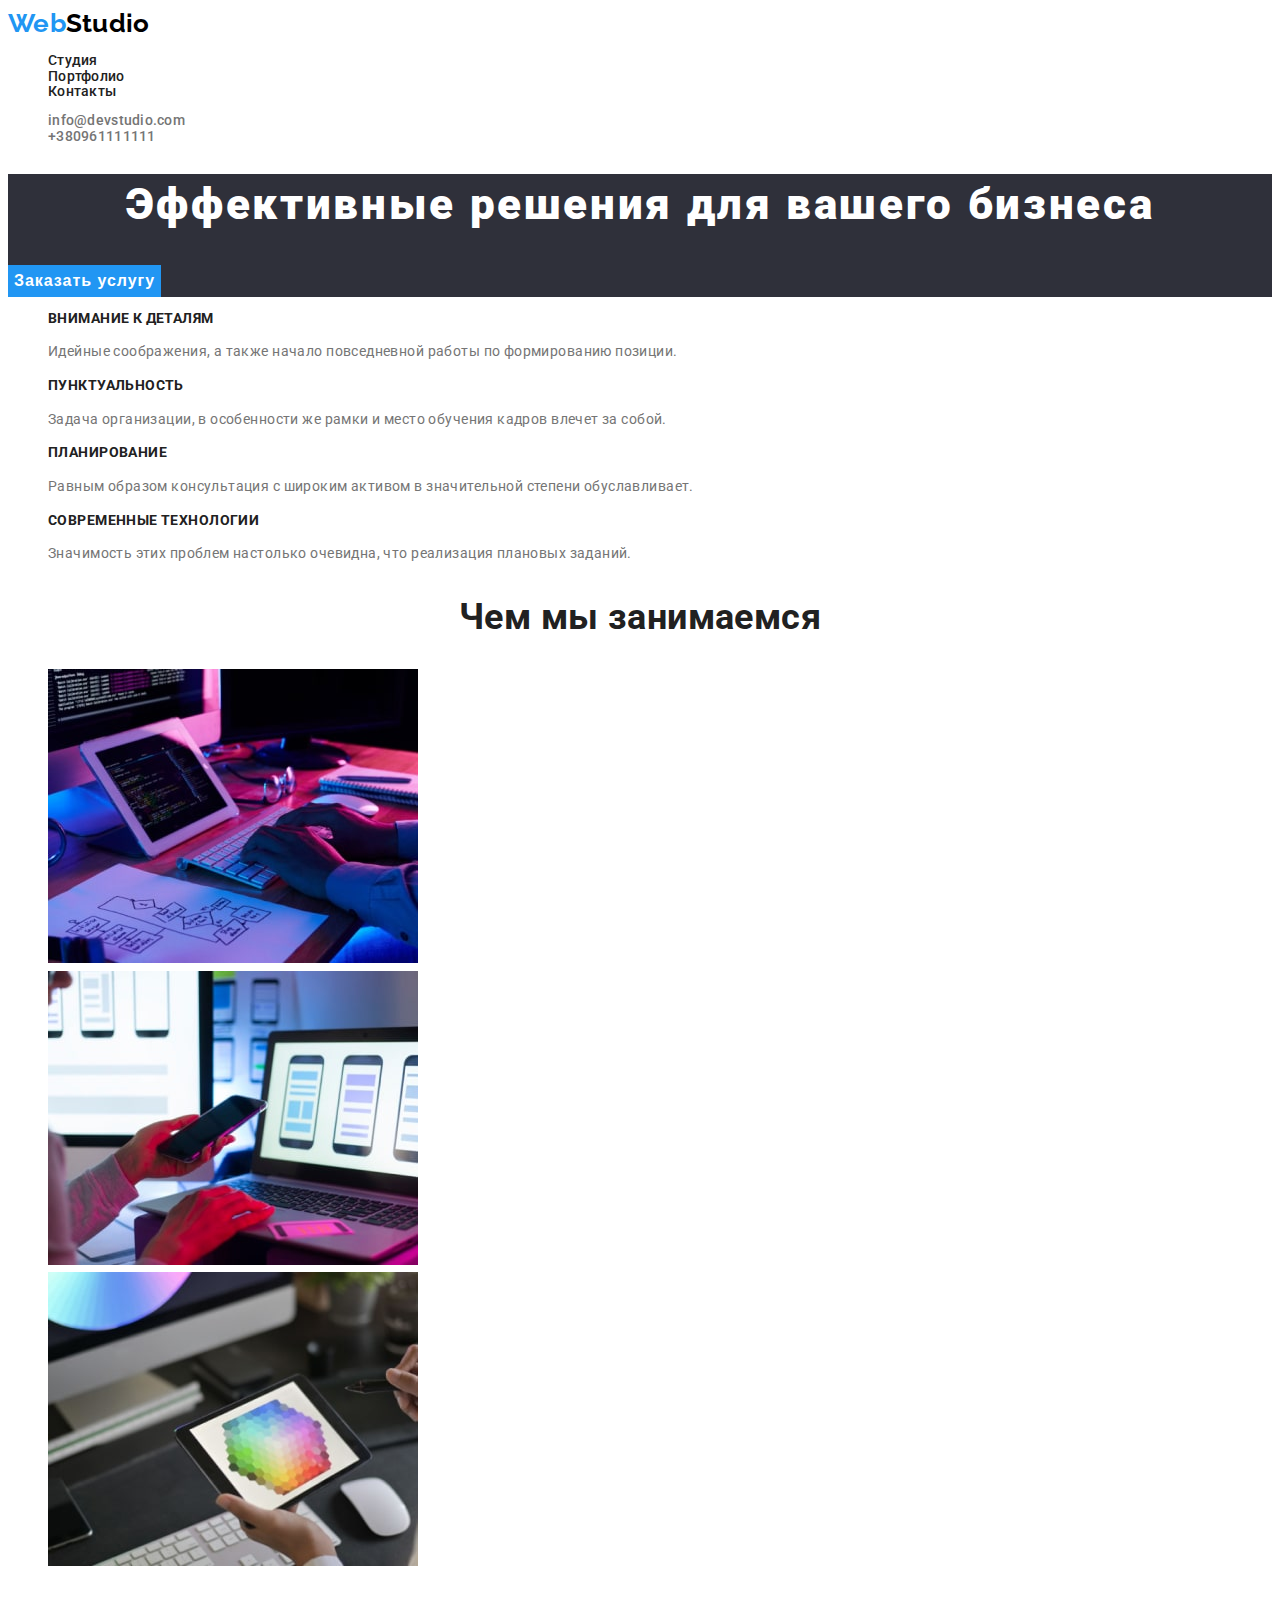
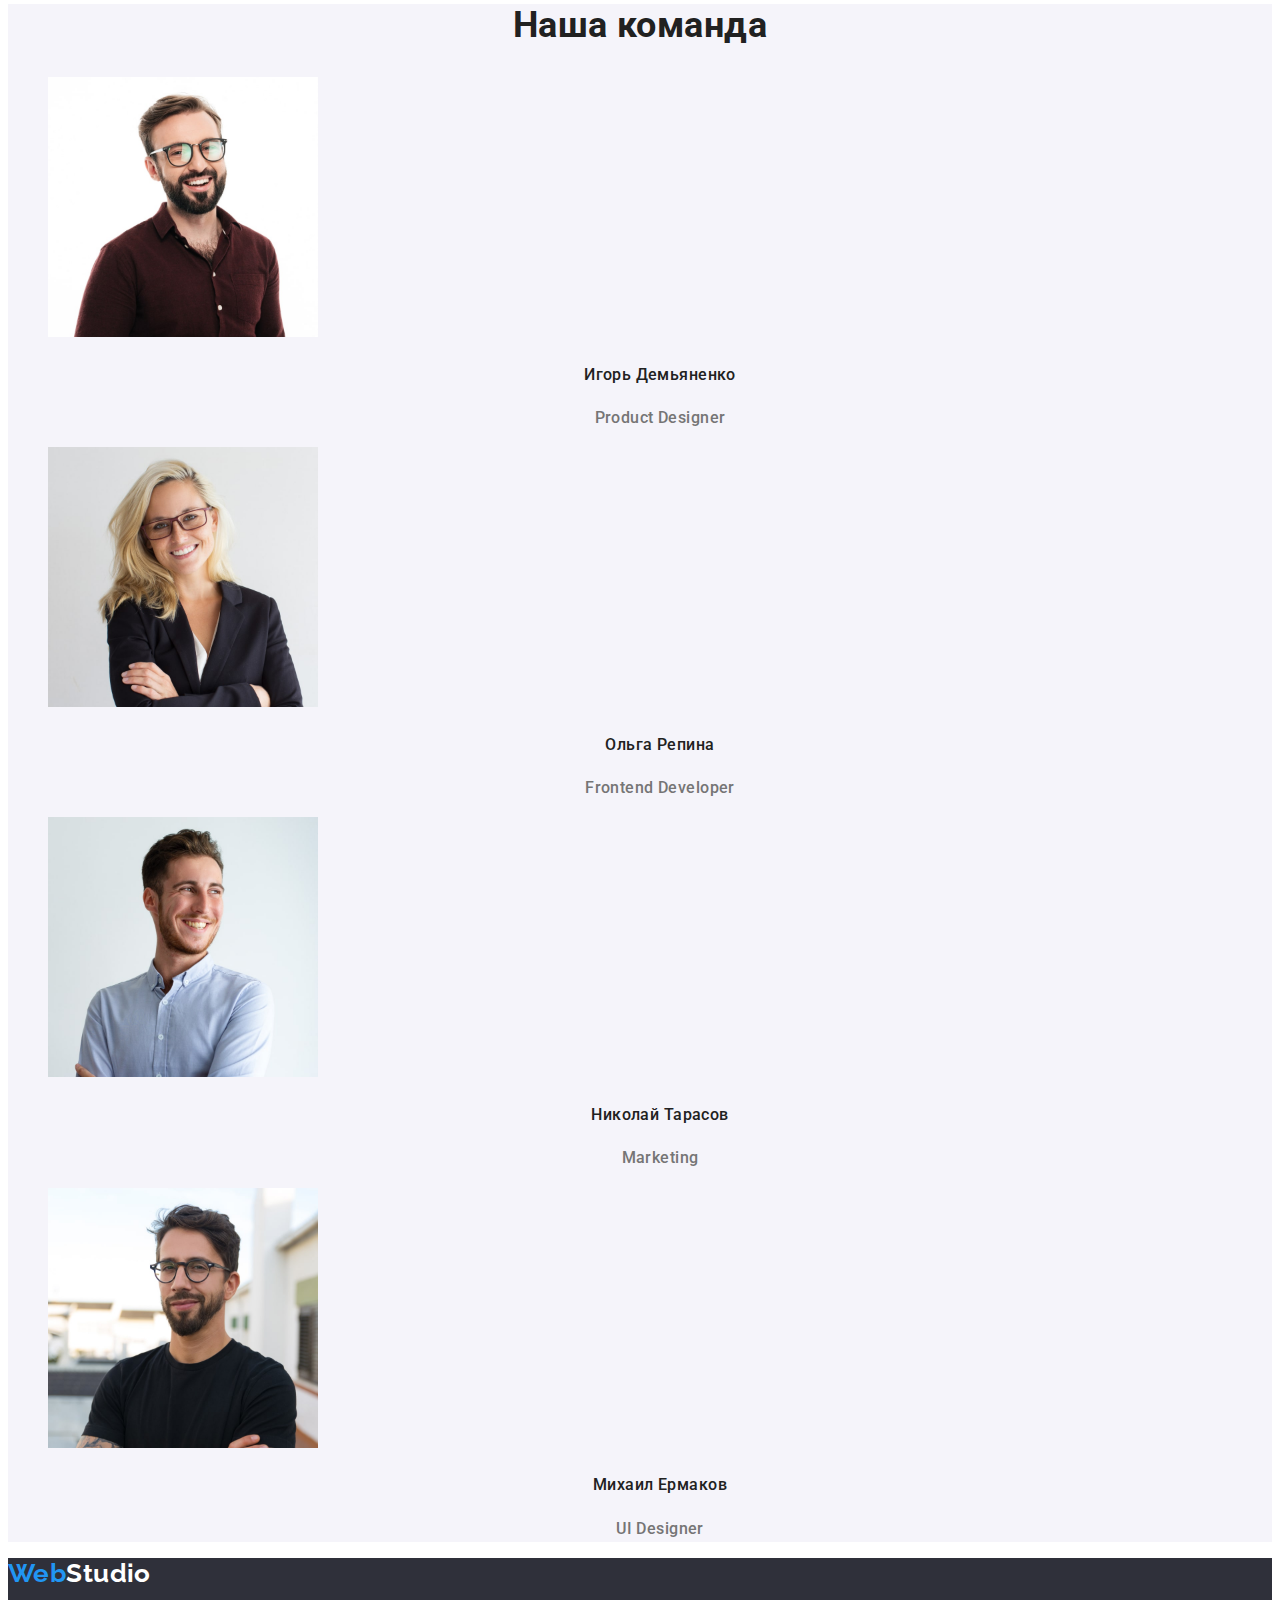
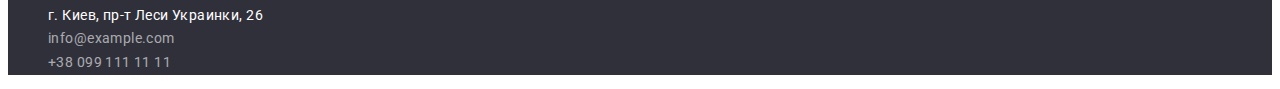
<file: index.html>
<!DOCTYPE html>
<html lang="ru">
  <head>
    <meta charset="UTF-8" />
    <meta http-equiv="X-UA-Compatible" content="IE=edge" />
    <meta name="viewport" content="width=device-width, initial-scale=1.0" />
    <link rel="preconnect" href="https://fonts.googleapis.com" />
    <link rel="preconnect" href="https://fonts.gstatic.com" crossorigin />
    <link href="https://fonts.googleapis.com/css2?family=Montserrat:wght@400;700&family=Raleway:wght@700&family=Roboto:wght@400;500;700;900&display=swap" rel="stylesheet" />
    <link rel="stylesheet" href="./css/styles.css" />
    <title>WebStudio</title>
  </head>
  <body>
    <header class="header">
      <nav class="nav">
        <!-- Logo -->
        <a class="link logo" href="./index.html">Web<span class="header-logo logo-black">Studio</span></a>
        <!-- Navigation -->
        <ul class="nav-list list">
          <li><a class="nav-item link" href="./index.html">Студия</a></li>
          <li><a class="nav-item link" href="./portfolio.html">Портфолио</a></li>
          <li><a class="nav-item link" href="">Контакты</a></li>
        </ul>
      </nav>
      <ul class="auth-list list">
        <!-- email -->
        <li>
          <a class="auth-item link" href="mailto:info@devstudio.com">info@devstudio.com</a>
        </li>
        <!-- Phone -->
        <li>
          <a class="auth-item link" href="tel:+380961111111">+380961111111</a>
        </li>
      </ul>
    </header>
    <main>
      <!-- Banner -->
      <section class="hero">
        <h1 class="hero-title">Эффективные решения для вашего бизнеса</h1>
        <button class="hero-button" type="button">Заказать услугу</button>
      </section>
      <!-- Specifics -->
      <section class="specifics">
        <h2 class="visually-hidden">Особенности</h2>
        <ul class="specifics-list list">
          <li>
            <h3 class="specifics-title title">Внимание к деталям</h3>
            <p>Идейные соображения, а также начало повседневной работы по формированию позиции.</p>
          </li>
          <li>
            <h3 class="specifics-title title">Пунктуальность</h3>
            <p>Задача организации, в особенности же рамки и место обучения кадров влечет за собой.</p>
          </li>
          <li>
            <h3 class="specifics-title title">Планирование</h3>
            <p>Равным образом консультация с широким активом в значительной степени обуславливает.</p>
          </li>
          <li>
            <h3 class="specifics-title title">Современные технологии</h3>
            <p>Значимость этих проблем настолько очевидна, что реализация плановых заданий.</p>
          </li>
        </ul>
      </section>
      <!-- Whot we do -->
      <section class="preview">
        <h2 class="preview-title title">Чем мы занимаемся</h2>
        <ul class="preview-list list">
          <li>
            <img src="./images/webstudio/work1.jpg" alt="разработка интерфейса" width="370" height="294" />
          </li>
          <li>
            <img src="./images/webstudio/work2.jpg" alt="дизайн" width="370" height="294" />
          </li>
          <li>
            <img src="./images/webstudio/work3.jpg" alt="написание кода" width="370" height="294" />
          </li>
        </ul>
      </section>
      <!-- Our team -->
      <section class="team">
        <h2 class="team-title title">Наша команда</h2>
        <ul class="team-list list">
          <li>
            <img src="./images/webstudio/product_designer.jpg" alt="Дизайнер" width="270" height="260" />
            <h3 class="team-worker title">Игорь Демьяненко</h3>
            <p class="team-description">Product Designer</p>
          </li>
          <li>
            <img src="./images/webstudio/frontend_developer.jpg" alt="Фронт Енд" width="270" height="260" />
            <h3 class="team-worker title">Ольга Репина</h3>
            <p class="team-description">Frontend Developer</p>
          </li>
          <li>
            <img src="./images/webstudio/marketing.jpg" alt="Маркетинг" width="270" height="260" />
            <h3 class="team-worker title">Николай Тарасов</h3>
            <p class="team-description">Marketing</p>
          </li>
          <li>
            <img src="./images/webstudio/ui_designer.jpg" alt="Юай дизайнер" width="270" height="260" />
            <h3 class="team-worker title">Михаил Ермаков</h3>
            <p class="team-description">UI Designer</p>
          </li>
        </ul>
      </section>
    </main>
    <footer class="footer">
      <!-- Logo -->
      <a class="link logo" href="./index.html">Web<span class="logo-white">Studio</span></a>
      <!-- Address -->
      <address class="address">
        <ul class="list address-list">
          <li>
            <a class="address-link link" href="https://goo.gl/maps/jnasmkMAZztD2F1y9" target="_blank" rel="noopener nofollow noreferrer">г. Киев, пр-т Леси Украинки, 26</a>
          </li>
          <li>
            <a class="address-link link" href="mailto:info@example.com">info@example.com</a>
          </li>
          <!-- Phone -->
          <li>
            <a class="address-link link" href="tel:+380991111111">+38 099 111 11 11</a>
          </li>
        </ul>
      </address>
    </footer>
  </body>
</html>
</file>
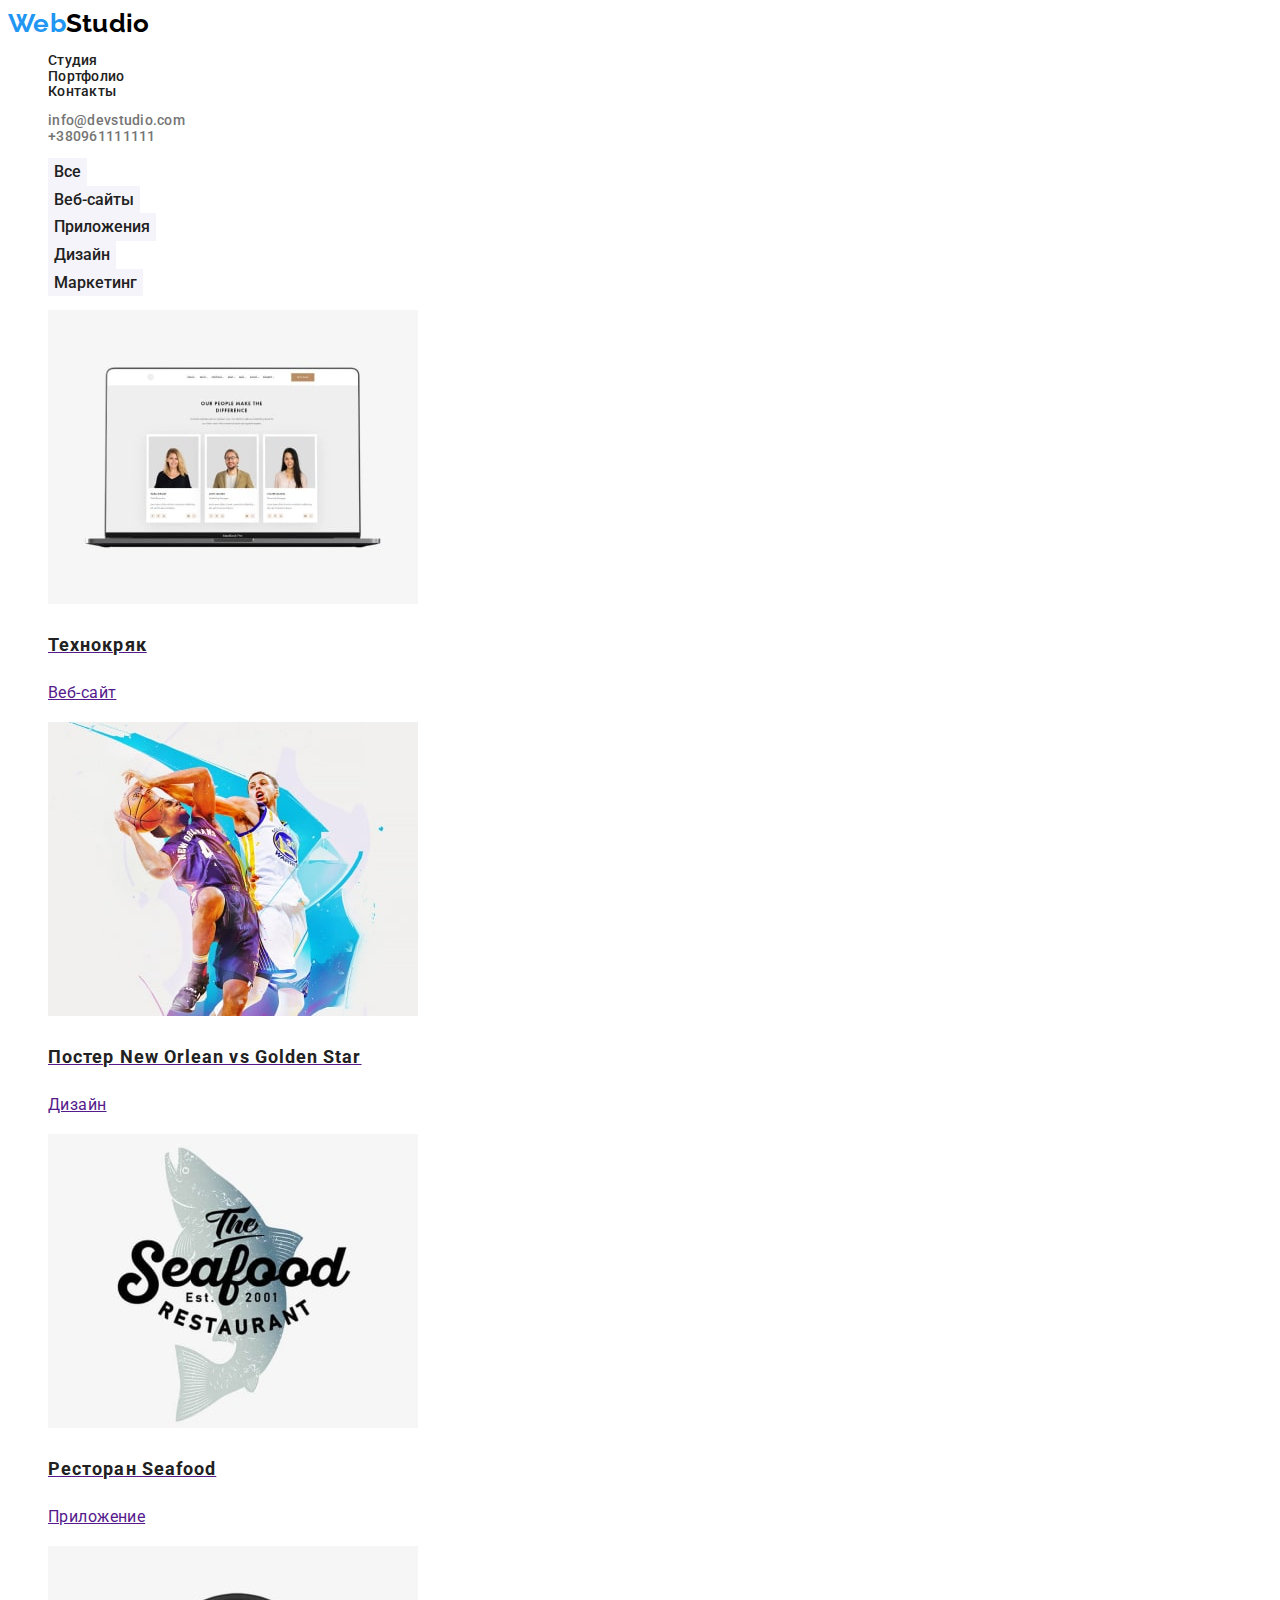
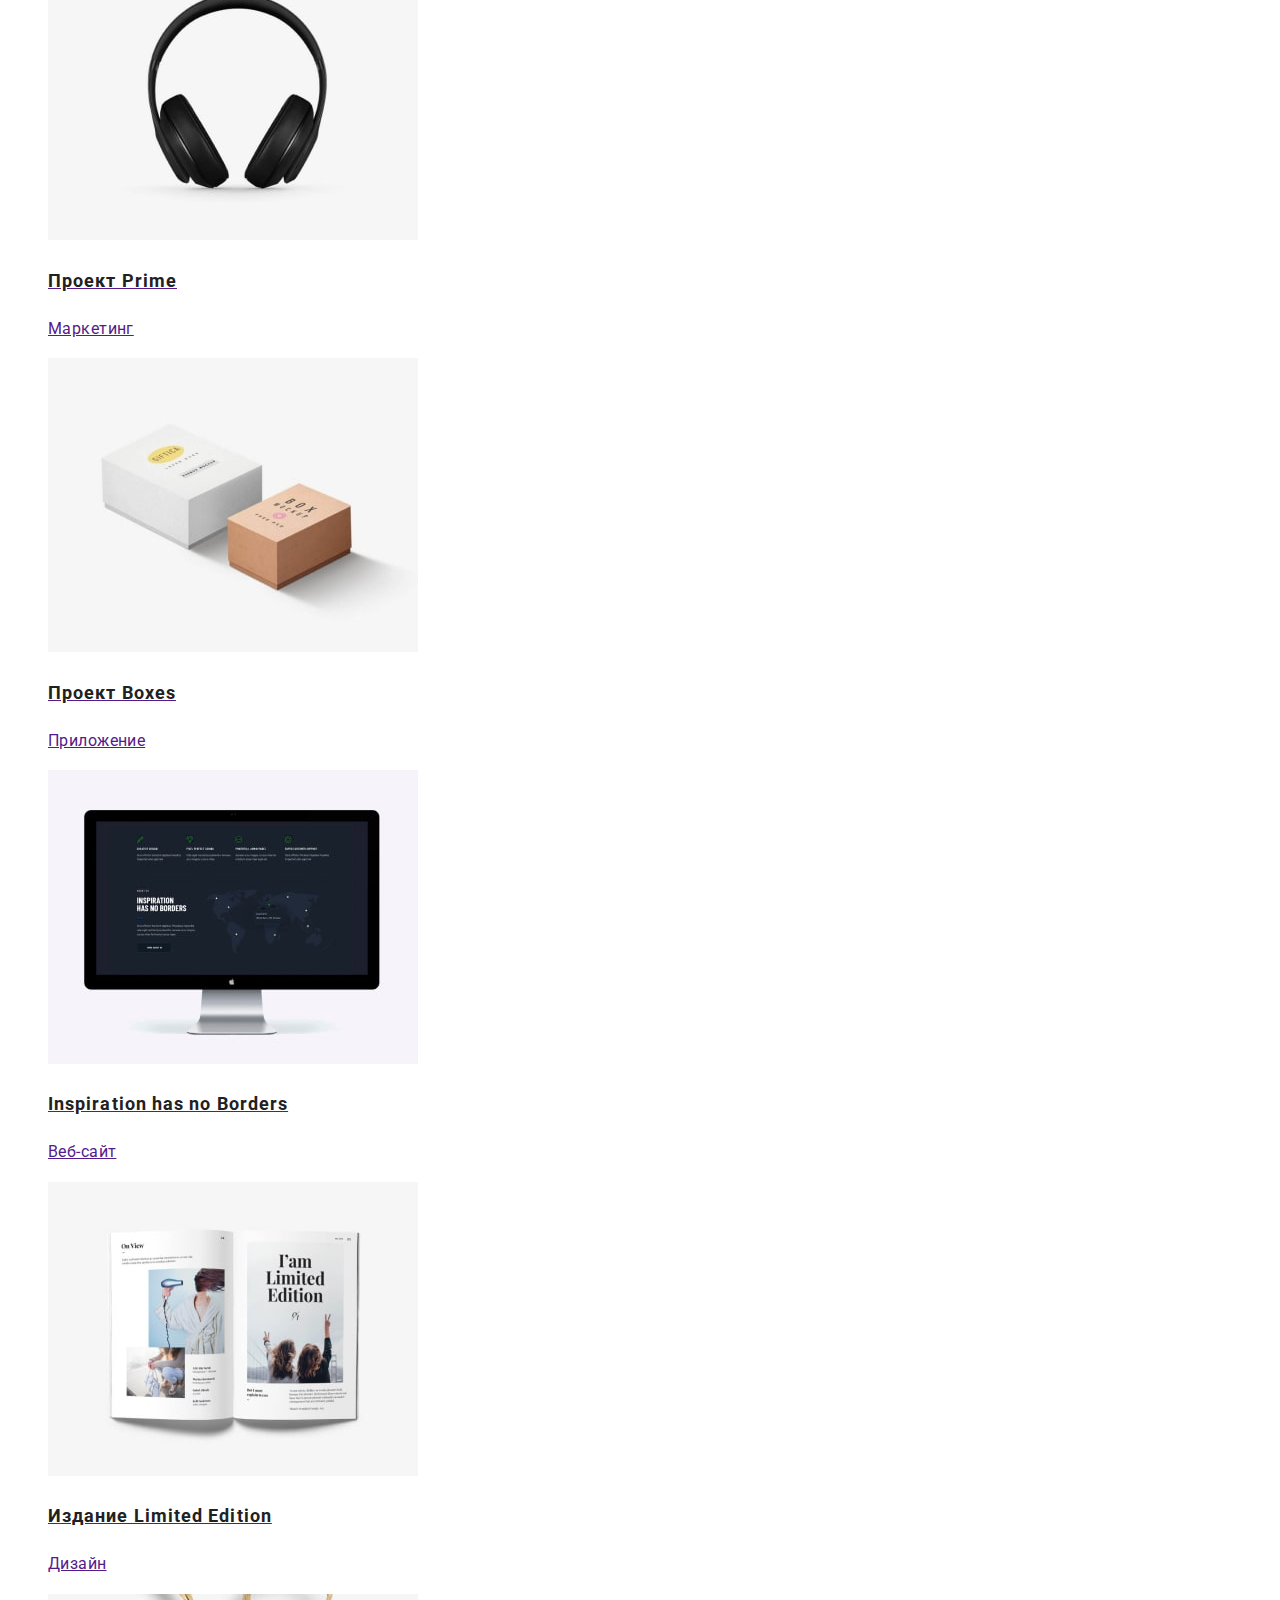
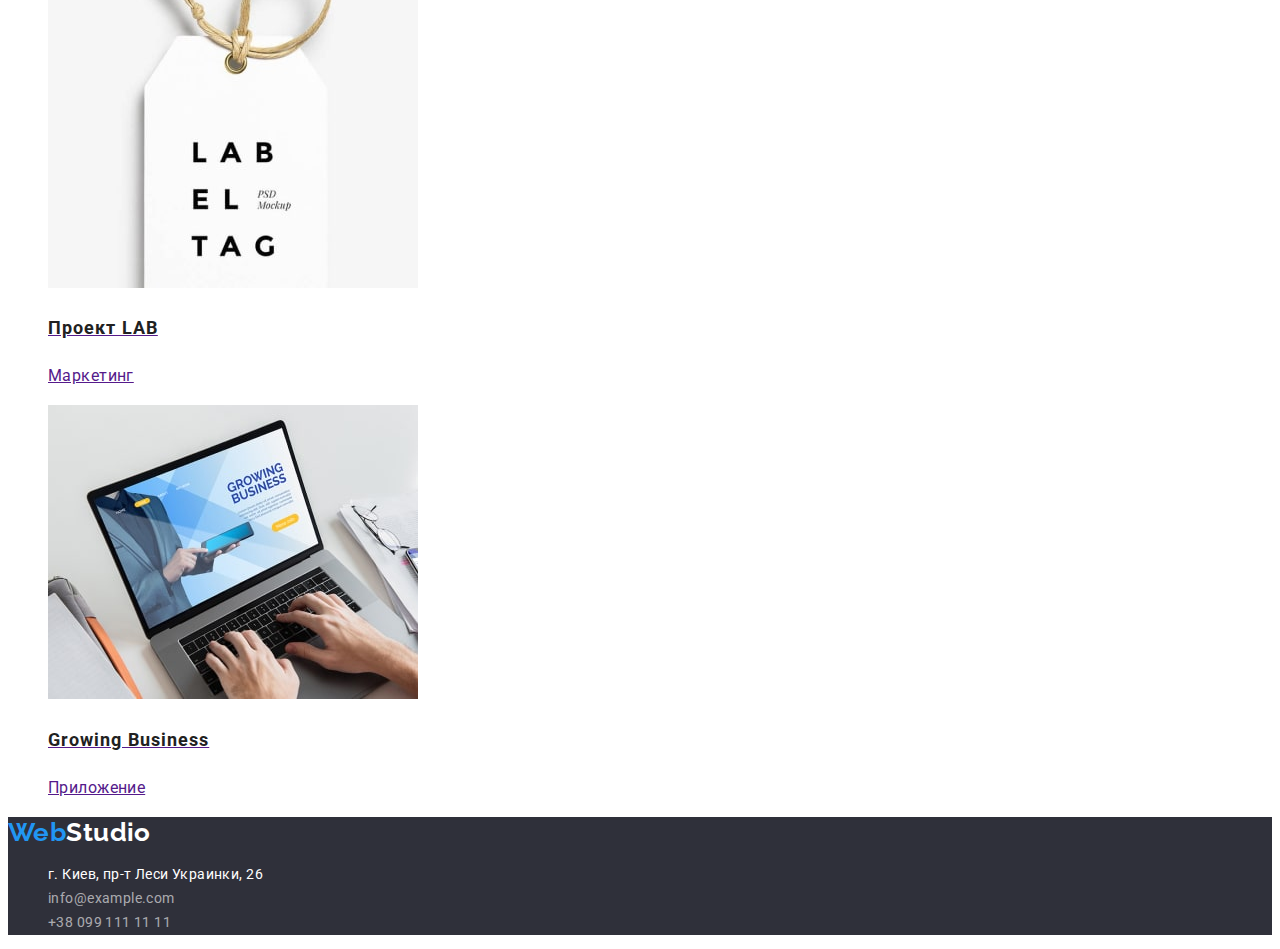
<file: portfolio.html>
<!DOCTYPE html>
<html lang="ru">
  <head>
    <meta charset="UTF-8" />
    <meta http-equiv="X-UA-Compatible" content="IE=edge" />
    <meta name="viewport" content="width=device-width, initial-scale=1.0" />
    <link rel="preconnect" href="https://fonts.googleapis.com" />
    <link rel="preconnect" href="https://fonts.gstatic.com" crossorigin />
    <link href="https://fonts.googleapis.com/css2?family=Montserrat:wght@400;700&family=Raleway:wght@700&family=Roboto:wght@400;500;700;900&display=swap" rel="stylesheet" />
    <link rel="stylesheet" href="./css/styles.css" />
    <title>Portfolio</title>
  </head>
  <body>
    <header class="header">
      <nav class="nav">
        <!-- Logo -->
        <a class="link logo" href="./index.html">Web<span class="header-logo logo-black">Studio</span></a>
        <!-- Navigation -->
        <ul class="nav-list list">
          <li><a class="nav-item link" href="./index.html">Студия</a></li>
          <li><a class="nav-item link" href="./portfolio.html">Портфолио</a></li>
          <li><a class="nav-item link" href="">Контакты</a></li>
        </ul>
      </nav>
      <ul class="auth-list list">
        <!-- email -->
        <li>
          <a class="auth-item link" href="mailto:info@devstudio.com">info@devstudio.com</a>
        </li>
        <!-- Phone -->
        <li>
          <a class="auth-item link" href="tel:+380961111111">+380961111111</a>
        </li>
      </ul>
    </header>
    <main>
      <section class="portfolio">
        <h1 class="visually-hidden">Портфолио</h1>
        <!-- filter -->
        <ul class="filter-list list">
          <li class="filter-item"><button class="filter-button" type="button">Все</button></li>
          <li class="filter-item"><button class="filter-button" type="button">Веб-сайты</button></li>
          <li class="filter-item"><button class="filter-button" type="button">Приложения</button></li>
          <li class="filter-item"><button class="filter-button" type="button">Дизайн</button></li>
          <li class="filter-item"><button class="filter-button" type="button">Маркетинг</button></li>
        </ul>
        <!-- cards -->
        <ul class="portfolio-list list">
          <li class="portfolio-item">
            <a href="" target="_blank" rel="noopener nofollow noreferrer">
              <img src="./images/portfolio/tehnokryak.jpg" alt="" width="370" height="294" />
              <h2 class="portfolio-title title">Технокряк</h2>
              <p>Веб-сайт</p>
            </a>
          </li>
          <li class="portfolio-item">
            <a href="" target="_blank" rel="noopener nofollow noreferrer">
              <img src="./images/portfolio/new-orlean.jpg" alt="" width="370" height="294" />
              <h2 class="portfolio-title title">Постер New Orlean vs Golden Star</h2>
              <p>Дизайн</p>
            </a>
          </li>
          <li class="portfolio-item">
            <a href="" target="_blank" rel="noopener nofollow noreferrer">
              <img src="./images/portfolio/seafood.jpg" alt="" width="370" height="294" />
              <h2 class="portfolio-title title">Ресторан Seafood</h2>
              <p>Приложение</p>
            </a>
          </li>
          <li class="portfolio-item">
            <a href="" target="_blank" rel="noopener nofollow noreferrer">
              <img src="./images/portfolio/prime.jpg" alt="" width="370" height="294" />
              <h2 class="portfolio-title title">Проект Prime</h2>
              <p>Маркетинг</p>
            </a>
          </li>
          <li class="portfolio-item">
            <a href="" target="_blank" rel="noopener nofollow noreferrer">
              <img src="./images/portfolio/boxes.jpg" alt="" width="370" height="294" />
              <h2 class="portfolio-title title">Проект Boxes</h2>
              <p>Приложение</p>
            </a>
          </li>
          <li class="portfolio-item">
            <a href="" target="_blank" rel="noopener nofollow noreferrer">
              <img src="./images/portfolio/inspiration.jpg" alt="" width="370" height="294" />
              <h2 class="portfolio-title title">Inspiration has no Borders</h2>
              <p>Веб-сайт</p>
            </a>
          </li>
          <li class="portfolio-item">
            <a href="" target="_blank" rel="noopener nofollow noreferrer">
              <img src="./images/portfolio/limited-edition.jpg" alt="" width="370" height="294" />
              <h2 class="portfolio-title title">Издание Limited Edition</h2>
              <p>Дизайн</p>
            </a>
          </li>
          <li class="portfolio-item">
            <a href="" target="_blank" rel="noopener nofollow noreferrer">
              <img src="./images/portfolio/lab.jpg" alt="" width="370" height="294" />
              <h2 class="portfolio-title title">Проект LAB</h2>
              <p>Маркетинг</p>
            </a>
          </li>
          <li class="portfolio-item">
            <a href="" target="_blank" rel="noopener nofollow noreferrer">
              <img src="./images/portfolio/growing-business.jpg" alt="" width="370" height="294" />
              <h2 class="portfolio-title title">Growing Business</h2>
              <p>Приложение</p>
            </a>
          </li>
        </ul>
      </section>
    </main>
    <footer class="footer">
      <!-- Logo -->
      <a class="link logo" href="./index.html">Web<span class="logo-white">Studio</span></a>
      <!-- Address -->
      <address class="address">
        <ul class="list address-list">
          <li>
            <a class="address-link link" href="https://goo.gl/maps/jnasmkMAZztD2F1y9" target="_blank" rel="noopener nofollow noreferrer">г. Киев, пр-т Леси Украинки, 26</a>
          </li>
          <li>
            <a class="address-link link" href="mailto:info@example.com">info@example.com</a>
          </li>
          <!-- Phone -->
          <li>
            <a class="address-link link" href="tel:+380991111111">+38 099 111 11 11</a>
          </li>
        </ul>
      </address>
    </footer>
  </body>
</html>
</file>
<file: css/styles.css>
/* Variables */
:root {
  /* Color Palet */
  --background-white: #ffffff;
  --background-light-gray: #f5f4fa;
  --background-dark-gray: #2f303a;
  --text-black: #000000;
  --text-white: #ffffff;
  --text-gray: #757575;
  --text-dark-gray: #212121;
  --text-gray-alfa: rgba(255, 255, 255, 0.6);
  --accent: #2196f3;
  --accent-hover: #188ce8;
  --font-main: Roboto, sans-serif;
  --font-decor: Raleway, Segoe UI, sans-serif;
}

/* Fonts Palet*/
/* 
font-family: 'Raleway';
font-style: normal;
font-weight: 700; logo

font-family: 'Roboto';
font-style: normal;
font-weight: 400; p address
font-weight: 500; link h3
font-weight: 700; button h2 h3
font-weight: 900; h1 */
/* ----------------------------------------------------------------------------------------------------------------------- */

body {
  background-color: var(--background-white);
  color: var(--text-gray);
  font-family: var(--font-main);
  font-weight: 400;
  font-size: 14px;
  line-height: 1.7;
  letter-spacing: 0.03em;
}
.list {
  list-style: none;
}
.link {
  text-decoration: none;
  color: inherit;
}
.title {
  color: var(--text-dark-gray);
}

.visually-hidden {
  position: absolute;
  white-space: nowrap;
  width: 1px;
  height: 1px;
  overflow: hidden;
  border: 0;
  padding: 0;
  clip: rect(0 0 0 0);
  clip-path: inset(50%);
  margin: -1px;
}
/* --------------------------------------------------------------------------------------------------------------------- */
/* Page Index */
/* header */

/* .nav {
} */
.header {
  font-weight: 500;
  line-height: 1.1;
  letter-spacing: 0.02em;
}
.logo {
  font-family: var(--font-decor);
  font-size: 26px;
  font-weight: 700;
  line-height: 1.2;
  color: var(--accent);
}
.logo-black {
  color: var(--text-black);
}
.logo:hover .logo-black,
.logo:focus .logo-black {
  color: var(--accent);
}

.nav-list {
  color: var(--text-dark-gray);
}
/* .nav-item {
} */
.nav-item:hover,
.nav-item:focus {
  color: var(--accent);
}
/* .auth-list {
} */
/* .auth-item {
} */
.auth-item:hover,
.auth-item:focus {
  color: var(--accent);
}

/* main */
.hero {
  background-color: var(--background-dark-gray);
}
.hero-title {
  font-weight: 900;
  font-size: 44px;
  line-height: 1.4;
  letter-spacing: 0.06em;

  text-align: center;
  color: var(--text-white);
}
.hero-button {
  font-weight: 700;
  font-size: 16px;
  line-height: 1.9;
  letter-spacing: 0.06em;
  color: var(--text-white);
  background-color: var(--accent);
  border: none;
}
.hero-button:hover,
.hero-button:focus {
  background-color: var(--accent-hover);
}

/* specifics */

/* .specifics {
} */
.specifics-title {
  font-weight: 700;
  font-size: 14px;
  line-height: 1.1;
  text-transform: uppercase;
}
/* .specifics-list {
} */

/* preview */

/* .preview {
} */
.preview-title,
.team-title {
  font-weight: 700;
  font-size: 36px;
  line-height: 1.2;
  text-align: center;
}
/* .preview-list {
} */

/* team */
.team {
  background-color: var(--background-light-gray);
}
/* .team-title {
} */
/* .team-list {
} */
.team-worker,
.team-description {
  font-weight: 500;
  font-size: 16px;
  text-align: center;
}
/* .team-description {
} */
/* footer */
.footer {
  background-color: var(--background-dark-gray);
}
.logo-white {
  color: var(--text-white);
}
.logo:hover .logo-white,
.logo:focus .logo-white {
  color: var(--accent);
}
.address {
  font-style: inherit;
}
/* .address-list {
} */
.address-link {
  color: var(--text-gray-alfa);
}
.address-link[target='_blank'] {
  color: var(--text-white);
}
.address-link:hover,
.address-link:focus {
  color: var(--accent);
}
/* -------------------------------------------------------------------------------------------------------------------- */
/* Page Portfolio */
/* .portfolio {
} */
/* filter */

/* .filter-list {
} */
/* .filter-item {
} */
.filter-button {
  font-family: var(--font-main);
  font-weight: 500;
  font-size: 16px;
  line-height: 1.6;
  text-align: center;
  color: var(--text-dark-gray);
  background-color: var(--background-light-gray);
  border: none;
}
.filter-button:hover,
.filter-button:focus {
  color: var(--text-white);
  background-color: var(--accent);
}
/* Portfolio */
/* .portfolio-list {
} */
.portfolio-item p {
  font-size: 16px;
}
.portfolio-title {
  font-weight: 700;
  font-size: 18px;
  line-height: 2;
  letter-spacing: 0.06em;
  color: var(--text-dark-gray);
}
</file>
